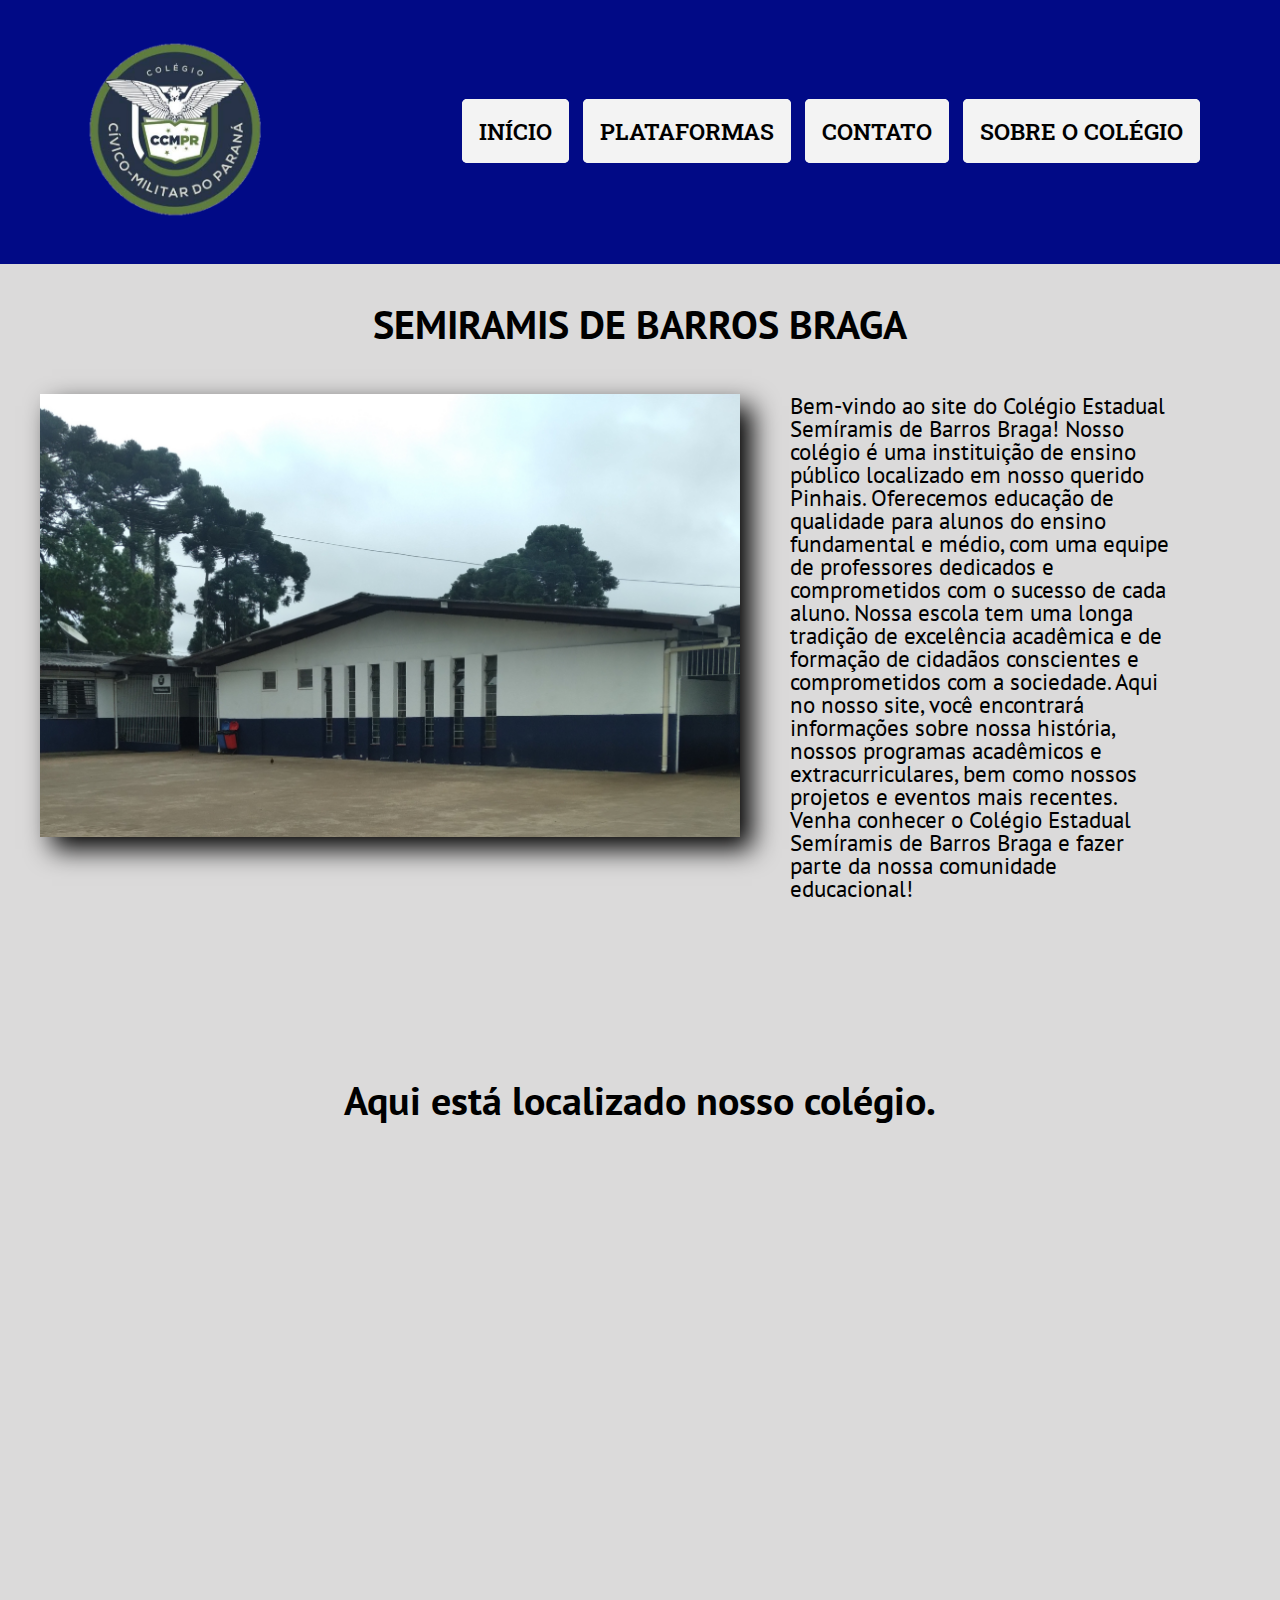
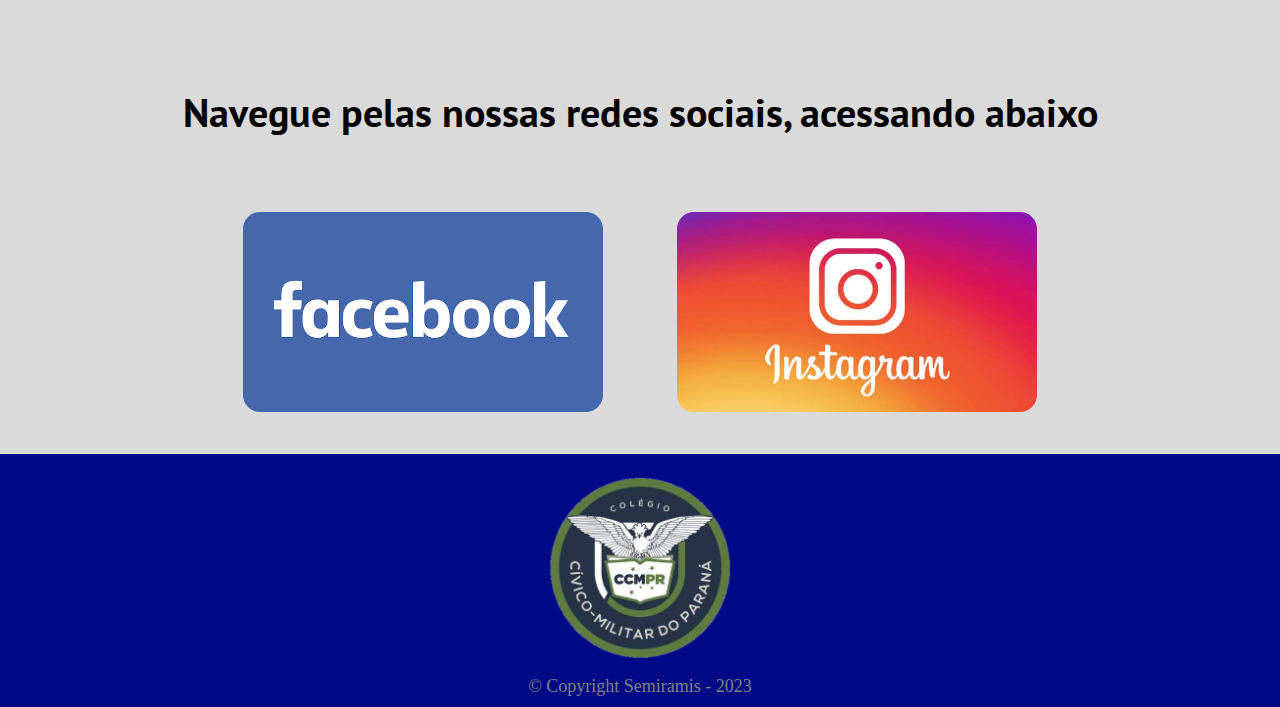
<file: index.html>
<!DOCTYPE html>
<html lang="br">
<head>
    <meta charset="UTF-8">
    <meta http-equiv="X-UA-Compatible" content="IE=edge">
    <meta name="viewport" content="width=device-width, initial-scale=1.0">
    <title>semiramis</title>
    <link rel="stylesheet" href="./styles.css">
    <link rel="stylesheet" href="./reset.css">
    <link rel="icon" type="image/png" href="semiramis.ico" class="icon">
    <link rel="preconnect" href="https://fonts.googleapis.com">
    <link rel="preconnect" href="https://fonts.gstatic.com" crossorigin>
    <link href="https://fonts.googleapis.com/css2?family=PT+Sans&display=swap" rel="stylesheet">
    <link href="https://fonts.googleapis.com/css2?family=Roboto+Slab&display=swap" rel="stylesheet">
</head>
<body>
    <header>
        <div class="caixa">
            <h1><img src="1679001848283 (1).png" alt="logo" class="logo"></h1>
            <nav class="navega">
                <Ul>
                    <li><a href="./index.html">InÍcio</a></li>
                    <li><a href="./plataformas.html">Plataformas</a></li>
                    <!-- "<li><a href="./noticias.html">Notícias</a></li>" proposta futura-->
                    <li><a href="./contato.html">Contato</a></li>
                    <li><a href="./sobre-o-colegio.html">Sobre o Colégio</a></li>
                </Ul>
            </nav>
        </div>      
    </header>      
            <main>

                <div class="titulo">SEMIRAMIS DE BARROS BRAGA</div>    
                
                <div class="imagem-colegio">
                        <img src="20230317_102847.jpg" alt="Colégio Semiramis">
                </div>
                
                <section class="sobre">

                    <p class="paragrafo-fora-da-caixa">Bem-vindo ao site do Colégio Estadual Semíramis de Barros Braga! Nosso colégio é uma instituição de ensino público localizado em nosso querido Pinhais. Oferecemos educação de qualidade para alunos do ensino fundamental e médio, com uma equipe de professores dedicados e comprometidos com o sucesso de cada aluno. Nossa escola tem uma longa tradição de excelência acadêmica e de formação de cidadãos conscientes e comprometidos com a sociedade. Aqui no nosso site, você encontrará informações sobre nossa história, nossos programas acadêmicos e extracurriculares, bem como nossos projetos e eventos mais recentes. Venha conhecer o Colégio Estadual Semíramis de Barros Braga e fazer parte da nossa comunidade educacional!</p>
                </section>

                <!-- "<div class="ajuda">
                    <a href="https://www.youtube.com/watch?v=80SJ8XHqKqM&list=RDEMZdq9Z104eQCI2J_zkocCtw&start_radio=1&ab_channel=IsraelSubira"><img src="./logo/noticias.png" alt="Ajuda"></a>
                </div>" proposta futura-->

                <div class="mapa">
                    <h3 class="titulo">Aqui está localizado nosso colégio.</h3>
                    <iframe src="https://www.google.com/maps/embed?pb=!1m18!1m12!1m3!1d3603.3981406216794!2d-49.19028508498583!3d-25.424949483790737!2m3!1f0!2f0!3f0!3m2!1i1024!2i768!4f13.1!3m3!1m2!1s0x94dcef9bc9f0ae07%3A0xe3090468e43daa4c!2sCol%C3%A9gio%20Estadual%20Semiramis%20de%20Barros%20Braga!5e0!3m2!1spt-BR!2sbr!4v1683318919552!5m2!1spt-BR!2sbr" width="100%" height="450" style="border:0;" allowfullscreen="" loading="lazy" referrerpolicy="no-referrer-when-downgrade"></iframe>
                </div>

                <section>
                    <h1 class="titulo">Navegue pelas nossas redes sociais, acessando abaixo</h1>
                    <nav class="escolha">
                        <ul class="lista">
                            <a href="https://www.facebook.com/people/Semiramis-De-Barros-Braga/100063749602591/"></a>
                            <a href="https://www.instagram.com/cesbboficial/"></a>
                        </ul>
                    </nav>
                </section>

            </main>
            <style>
                @import url('https://fonts.googleapis.com/css2?family=Arvo&display=swap');
                @import url('https://fonts.googleapis.com/css2?family=Roboto+Slab&display=swap');
            </style>

    <footer>

        <h4><img src="1679001848283 (1).png" alt="logo" class="logo2"></h4>
        <p class="copyright">&copy; Copyright Semiramis - 2023</p>
        <!-- CRIADORES>
        <p class="creditos">Criadores: Emanuel Henrique Marcinek Silva  &  Felipe Rodrigues Souza  &  João Vitor Kaudy dos Santos  &  Juliana Correia Fogaca  &  Jose Vítor Lopes Leme Weidgenannt  &  Phelipe Bueno Leão dos Santos  &  Miguel Lopes Telles Vieira.</p>
        <p class="creditos">Programadores: Emanuel Henrique Marcinek Silva  &  Felipe Rodrigues Souza.  Desiners: João Vitor Kaudy dos Souza  &  Emanuel Henrique Marcinek Silva  &  Felipe Rodrigues Souza. Textos: João Vitor Kaudy dos Santos  &  Emanuel Henrique Marcinek Silva  &  Felipe Rodrigues Souza. Imagens: Juliana Correia Fogaca  &  Jose Vítor Lopes Leme Weidgenannt  &  Miguel Lopes Telles Vieira.</p>
        < -->
    </footer>
</body>
</html>
</file>
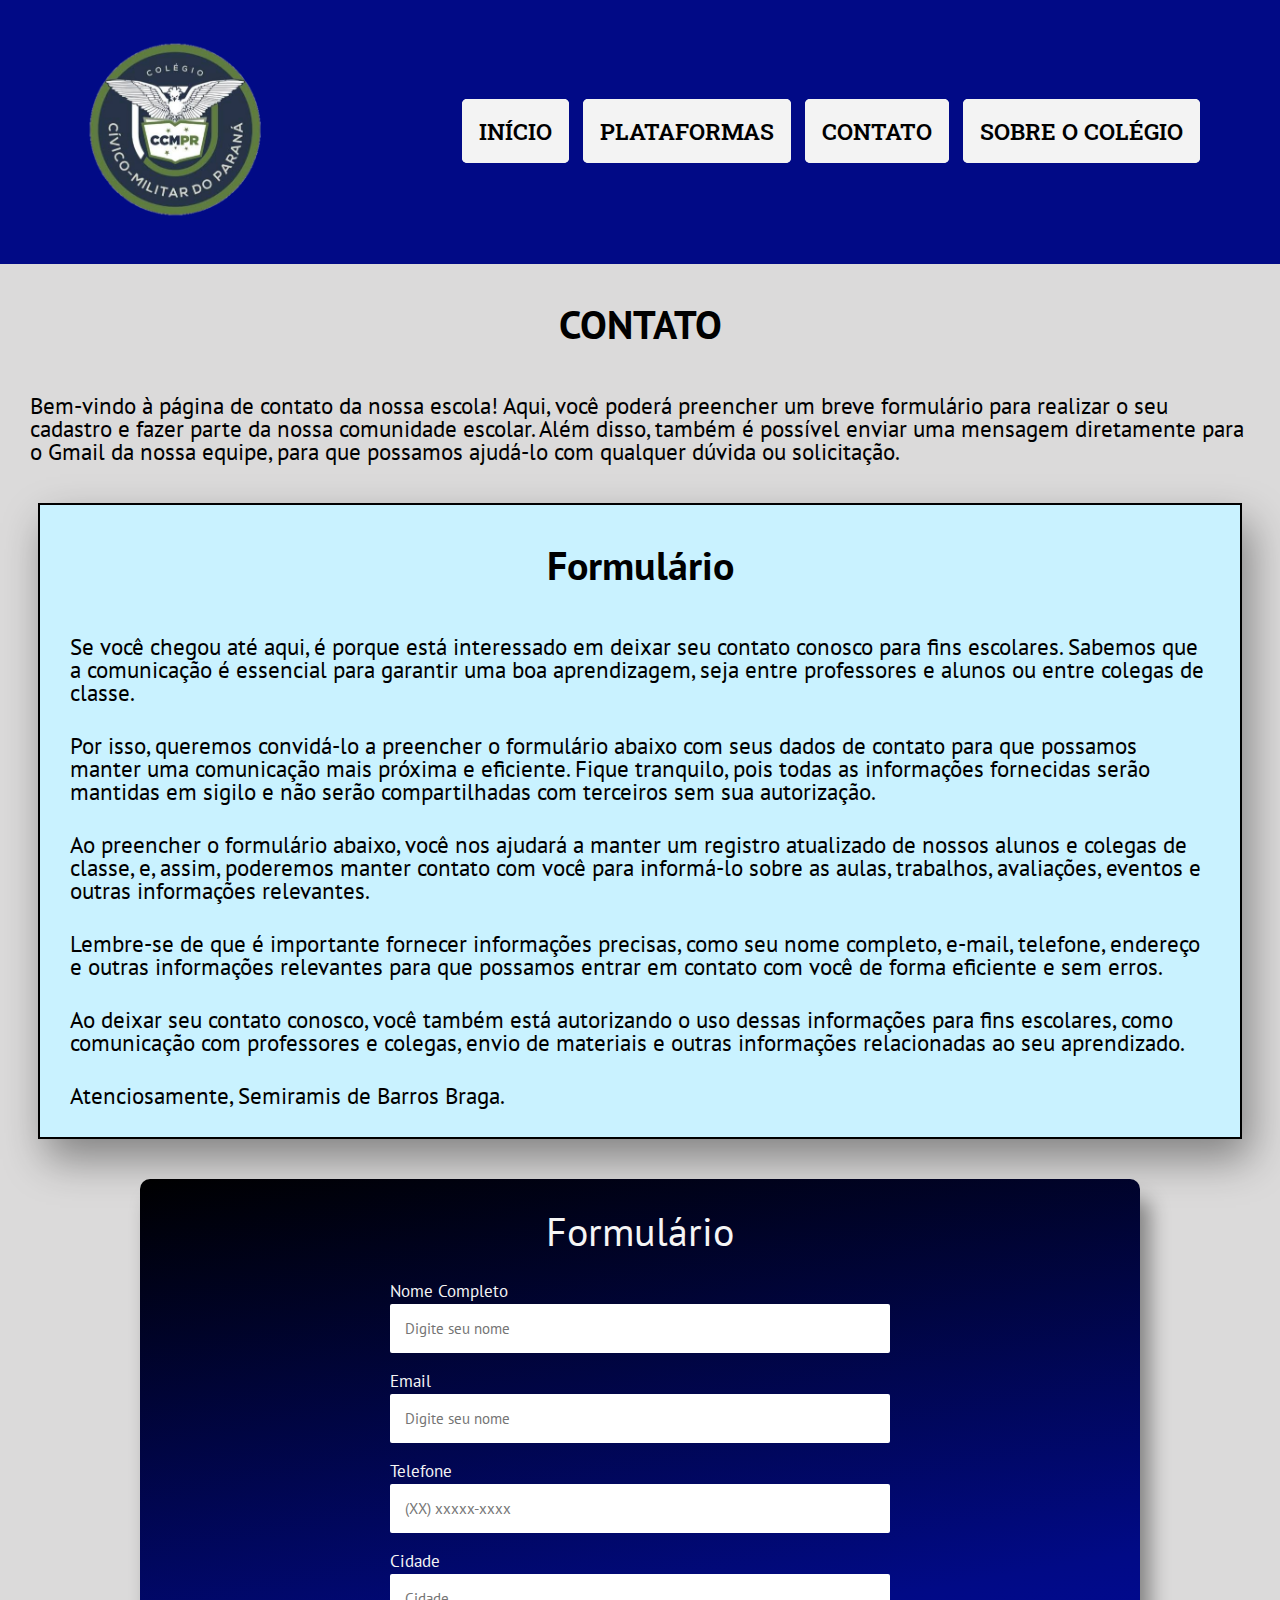
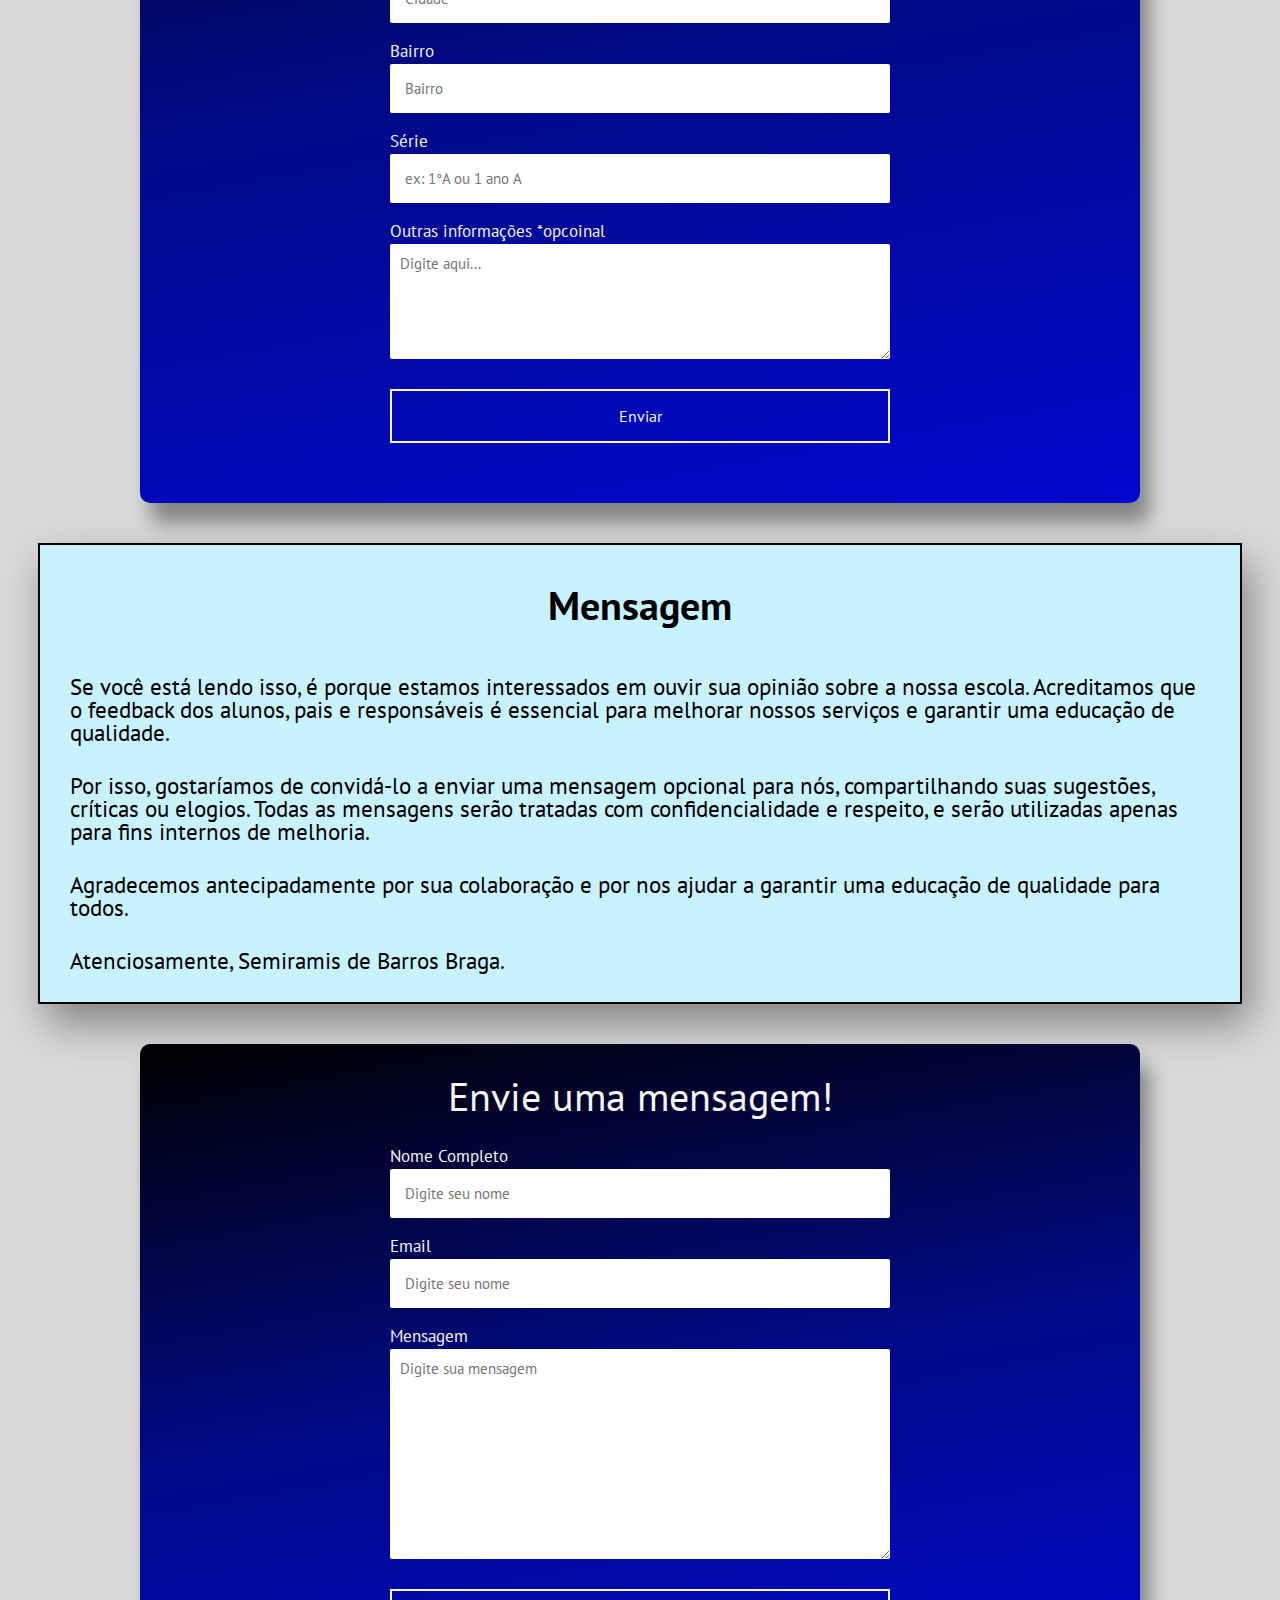
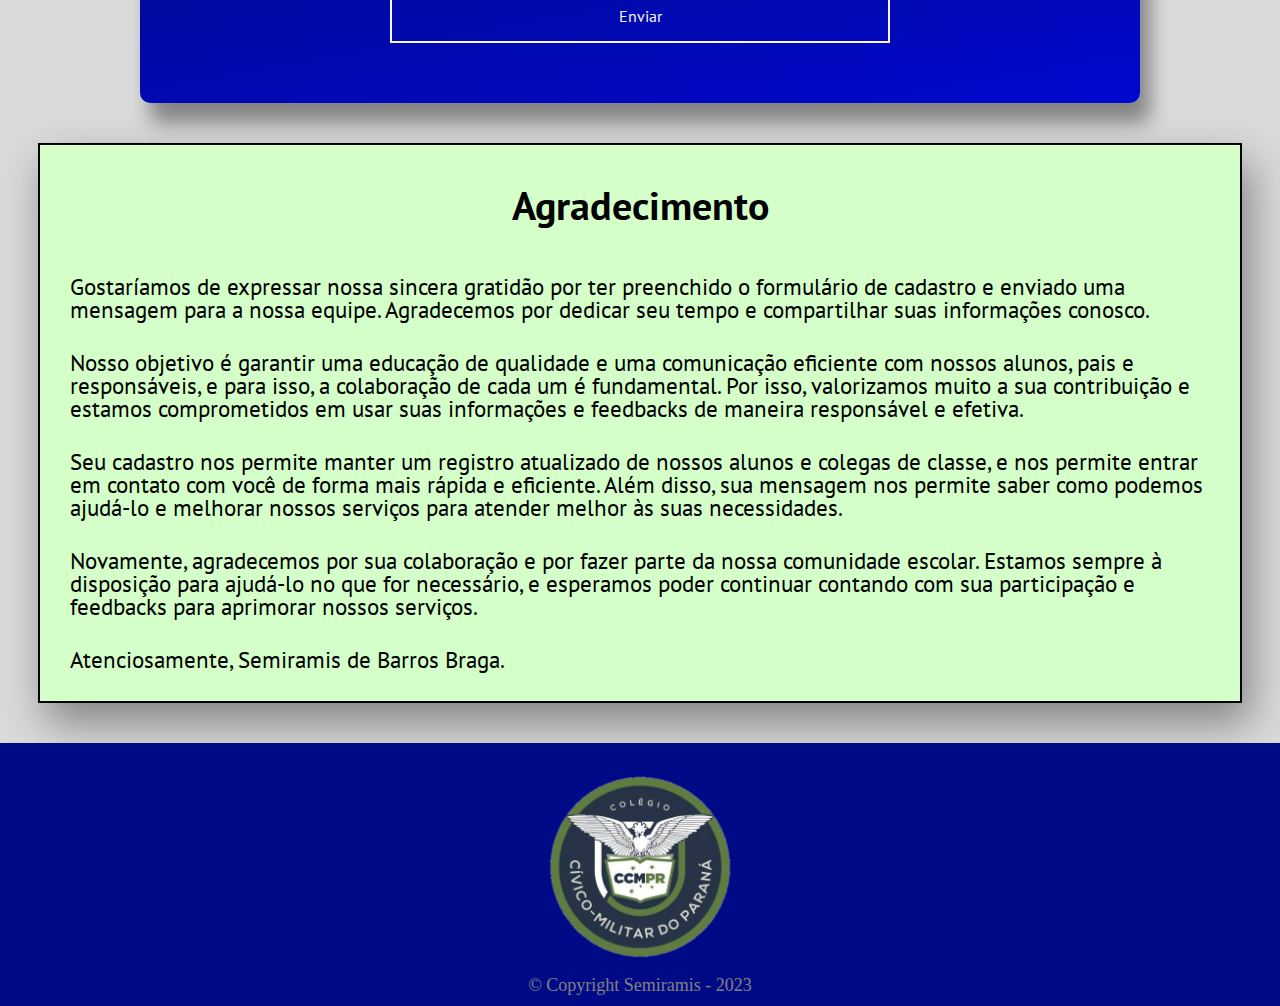
<file: contato.html>
<!DOCTYPE html>
<html lang="br">
<head>
    <meta charset="UTF-8">
    <meta http-equiv="X-UA-Compatible" content="IE=edge">
    <meta name="viewport" content="width=device-width, initial-scale=1.0">
    <title>semiramis</title>
    <link rel="stylesheet" href="./contato.css">
    <link rel="stylesheet" href="./reset.css">
    <link rel="icon" type="image/png" href="semiramis.ico" class="icon">
    <link href="https://fonts.googleapis.com/css2?family=PT+Sans&display=swap" rel="stylesheet">
    <link href="https://fonts.googleapis.com/css2?family=Roboto+Slab&display=swap" rel="stylesheet">
</head>
<body>
    <header>
        <div class="caixa">
            <h1><img src="1679001848283 (1).png" alt="logo" class="logo"></h1>
            <nav class="navega">
                <Ul>
                    <li><a href="./index.html">InÍcio</a></li>
                    <li><a href="./plataformas.html">Plataformas</a></li>
                    <!-- "<li><a href="./noticias.html">Notícias</a></li>" proposta futura-->
                    <li><a href="./contato.html">Contato</a></li>
                    <li><a href="./sobre-o-colegio.html">Sobre o Colégio</a></li>
                </Ul>
            </nav>
        </div>      
    </header>      
            <main>

                <h1 class="titulo">CONTATO</h1>

                <p class="paragrafo">
                    Bem-vindo à página de contato da nossa escola! Aqui, você poderá preencher um breve formulário para realizar o seu cadastro e fazer parte da nossa comunidade escolar. Além disso, também é possível enviar uma mensagem diretamente para o Gmail da nossa equipe, para que possamos ajudá-lo com qualquer dúvida ou solicitação.
                </p>
                
                <div class="textos">

                    <h1 class="titulo">Formulário</h1>

                    <p class="paragrafo">
                        Se você chegou até aqui, é porque está interessado em deixar seu contato conosco para fins escolares. Sabemos que a comunicação é essencial para garantir uma boa aprendizagem, seja entre professores e alunos ou entre colegas de classe.
                    </p>

                    <p class="paragrafo">
                        Por isso, queremos convidá-lo a preencher o formulário abaixo com seus dados de contato para que possamos manter uma comunicação mais próxima e eficiente. Fique tranquilo, pois todas as informações fornecidas serão mantidas em sigilo e não serão compartilhadas com terceiros sem sua autorização.
                    </p>

                    <p class="paragrafo">
                        Ao preencher o formulário abaixo, você nos ajudará a manter um registro atualizado de nossos alunos e colegas de classe, e, assim, poderemos manter contato com você para informá-lo sobre as aulas, trabalhos, avaliações, eventos e outras informações relevantes.
                    </p>

                    <p class="paragrafo">
                        Lembre-se de que é importante fornecer informações precisas, como seu nome completo, e-mail, telefone, endereço e outras informações relevantes para que possamos entrar em contato com você de forma eficiente e sem erros.
                    </p>

                    <p class="paragrafo">
                        Ao deixar seu contato conosco, você também está autorizando o uso dessas informações para fins escolares, como comunicação com professores e colegas, envio de materiais e outras informações relacionadas ao seu aprendizado.
                    </p>

                    <p class="paragrafo">
                        Atenciosamente, Semiramis de Barros Braga.
                    </p>

                </div>

                <div class="caixa2">
                
                    <section class="sobre">

                        <h2>Formulário</h2>
                        
                <form action="https://formsubmit.co/emanuel.henriquemarcinek.silva@escola.pr.gov.br" method="POST">
                    <label>Nome Completo</label>
                    <input type="text" name="name" placeholder="Digite seu nome" autocomplete="on" required>
                    <label>Email</label>
                    <input type="text" name="name" placeholder="Digite seu nome" autocomplete="on" required>
                    <label>Telefone</label>
                    <input type="tel" name="telefone" placeholder="(XX) xxxxx-xxxx" autocomplete="on" required>
                    <label>Cidade</label>
                    <input type="text" name="cidade" placeholder="Cidade" required>
                    <label>Bairro</label>
                    <input type="text" name="bairro" placeholder="Bairro" required>
                    <label>Série</label>
                    <input type="text" name="serie" placeholder="ex: 1°A ou 1 ano A" required>
                    <label>Outras informações *opcoinal</label>
                    <textarea name="informações" cols="20" rows="5" placeholder="Digite aqui..."></textarea>
                    <button type="submit">Enviar</button>
                    
                    <input type="hidden" name="accessKey" value="742593ed-3b6d-47da-9f72-2c0ade3c2e8e">
                    <input type="hidden" name="redirectTo" value="">
                </form>

                    </section>

                </div>

                <div class="textos">

                    <h1 class="titulo">Mensagem</h1>

                    <p class="paragrafo">
                        Se você está lendo isso, é porque estamos interessados em ouvir sua opinião sobre a nossa escola. Acreditamos que o feedback dos alunos, pais e responsáveis é essencial para melhorar nossos serviços e garantir uma educação de qualidade.
                    </p>

                    <p class="paragrafo">
                        Por isso, gostaríamos de convidá-lo a enviar uma mensagem opcional para nós, compartilhando suas sugestões, críticas ou elogios. Todas as mensagens serão tratadas com confidencialidade e respeito, e serão utilizadas apenas para fins internos de melhoria.
                    </p>

                    <p class="paragrafo">
                        Agradecemos antecipadamente por sua colaboração e por nos ajudar a garantir uma educação de qualidade para todos.
                    </p>

                    <p class="paragrafo">
                        Atenciosamente, Semiramis de Barros Braga.
                    </p>
                </div>

                    <div class="caixa2">
                
                        <section class="sobre">
    
                            <h2>Envie uma mensagem!</h2>
                            
                    <form action="https://formsubmit.co/emanuel.henriquemarcinek.silva@escola.pr.gov.br" method="POST">
                        <label>Nome Completo</label>
                        <input type="text" name="name" placeholder="Digite seu nome" autocomplete="on" required>
                        <label>Email</label>
                        <input type="text" name="name" placeholder="Digite seu nome" autocomplete="on" required>
                        <label>Mensagem</label>
                        <textarea name="informações" cols="20" rows="10" placeholder="Digite sua mensagem" required></textarea>
                        <button type="submit">Enviar</button>
                        
                        <input type="hidden" name="accessKey" value="742593ed-3b6d-47da-9f72-2c0ade3c2e8e">
                        <input type="hidden" name="redirectTo" value="">
                    </form>

                        </section>
                    </div>

                <div class="agradecimento">

                    <h1 class="titulo">Agradecimento</h1>

                    <p class="paragrafo">
                        Gostaríamos de expressar nossa sincera gratidão por ter preenchido o formulário de cadastro e enviado uma mensagem para a nossa equipe. Agradecemos por dedicar seu tempo e compartilhar suas informações conosco.
                    </p>

                    <p class="paragrafo">
                        Nosso objetivo é garantir uma educação de qualidade e uma comunicação eficiente com nossos alunos, pais e responsáveis, e para isso, a colaboração de cada um é fundamental. Por isso, valorizamos muito a sua contribuição e estamos comprometidos em usar suas informações e feedbacks de maneira responsável e efetiva.
                    </p>

                    <p class="paragrafo">
                        Seu cadastro nos permite manter um registro atualizado de nossos alunos e colegas de classe, e nos permite entrar em contato com você de forma mais rápida e eficiente. Além disso, sua mensagem nos permite saber como podemos ajudá-lo e melhorar nossos serviços para atender melhor às suas necessidades.
                    </p>

                    <p class="paragrafo">
                        Novamente, agradecemos por sua colaboração e por fazer parte da nossa comunidade escolar. Estamos sempre à disposição para ajudá-lo no que for necessário, e esperamos poder continuar contando com sua participação e feedbacks para aprimorar nossos serviços.
                    </p>

                    <p class="paragrafo">
                        Atenciosamente, Semiramis de Barros Braga.
                    </p>
                </div>

                <!-- "<div class="ajuda">
                    <a href="https://www.youtube.com/watch?v=80SJ8XHqKqM&list=RDEMZdq9Z104eQCI2J_zkocCtw&start_radio=1&ab_channel=IsraelSubira"><img src="./logo/noticias.png" alt="Ajuda"></a>
                </div>" proposta futura-->
                        
            </main>
            <style>
                @import url('https://fonts.googleapis.com/css2?family=Arvo&display=swap');
                @import url('https://fonts.googleapis.com/css2?family=Roboto+Slab&display=swap');
            </style>
    <footer>
        <h4><img src="1679001848283 (1).png" alt="logo" class="logo2"></h4>
        <p class="copyright">&copy; Copyright Semiramis - 2023</p>
        <!-- CRIADORES>
        <p class="creditos">Criadores: Emanuel Henrique Marcinek Silva  &  Felipe Rodrigues Souza  &  João Vitor Kaudy dos Santos  &  Juliana Correia Fogaca  &  Jose Vítor Lopes Leme Weidgenannt  &  Phelipe Bueno Leão dos Santos  &  Miguel Lopes Telles Vieira.</p>
        <p class="creditos">Programadores: Emanuel Henrique Marcinek Silva  &  Felipe Rodrigues Souza.  Desiners: João Vitor Kaudy dos Souza  &  Emanuel Henrique Marcinek Silva  &  Felipe Rodrigues Souza. Textos: João Vitor Kaudy dos Santos  &  Emanuel Henrique Marcinek Silva  &  Felipe Rodrigues Souza. Imagens: Juliana Correia Fogaca  &  Jose Vítor Lopes Leme Weidgenannt  &  Miguel Lopes Telles Vieira.</p>
        < -->
    </footer>
</body>
</html>
</file>
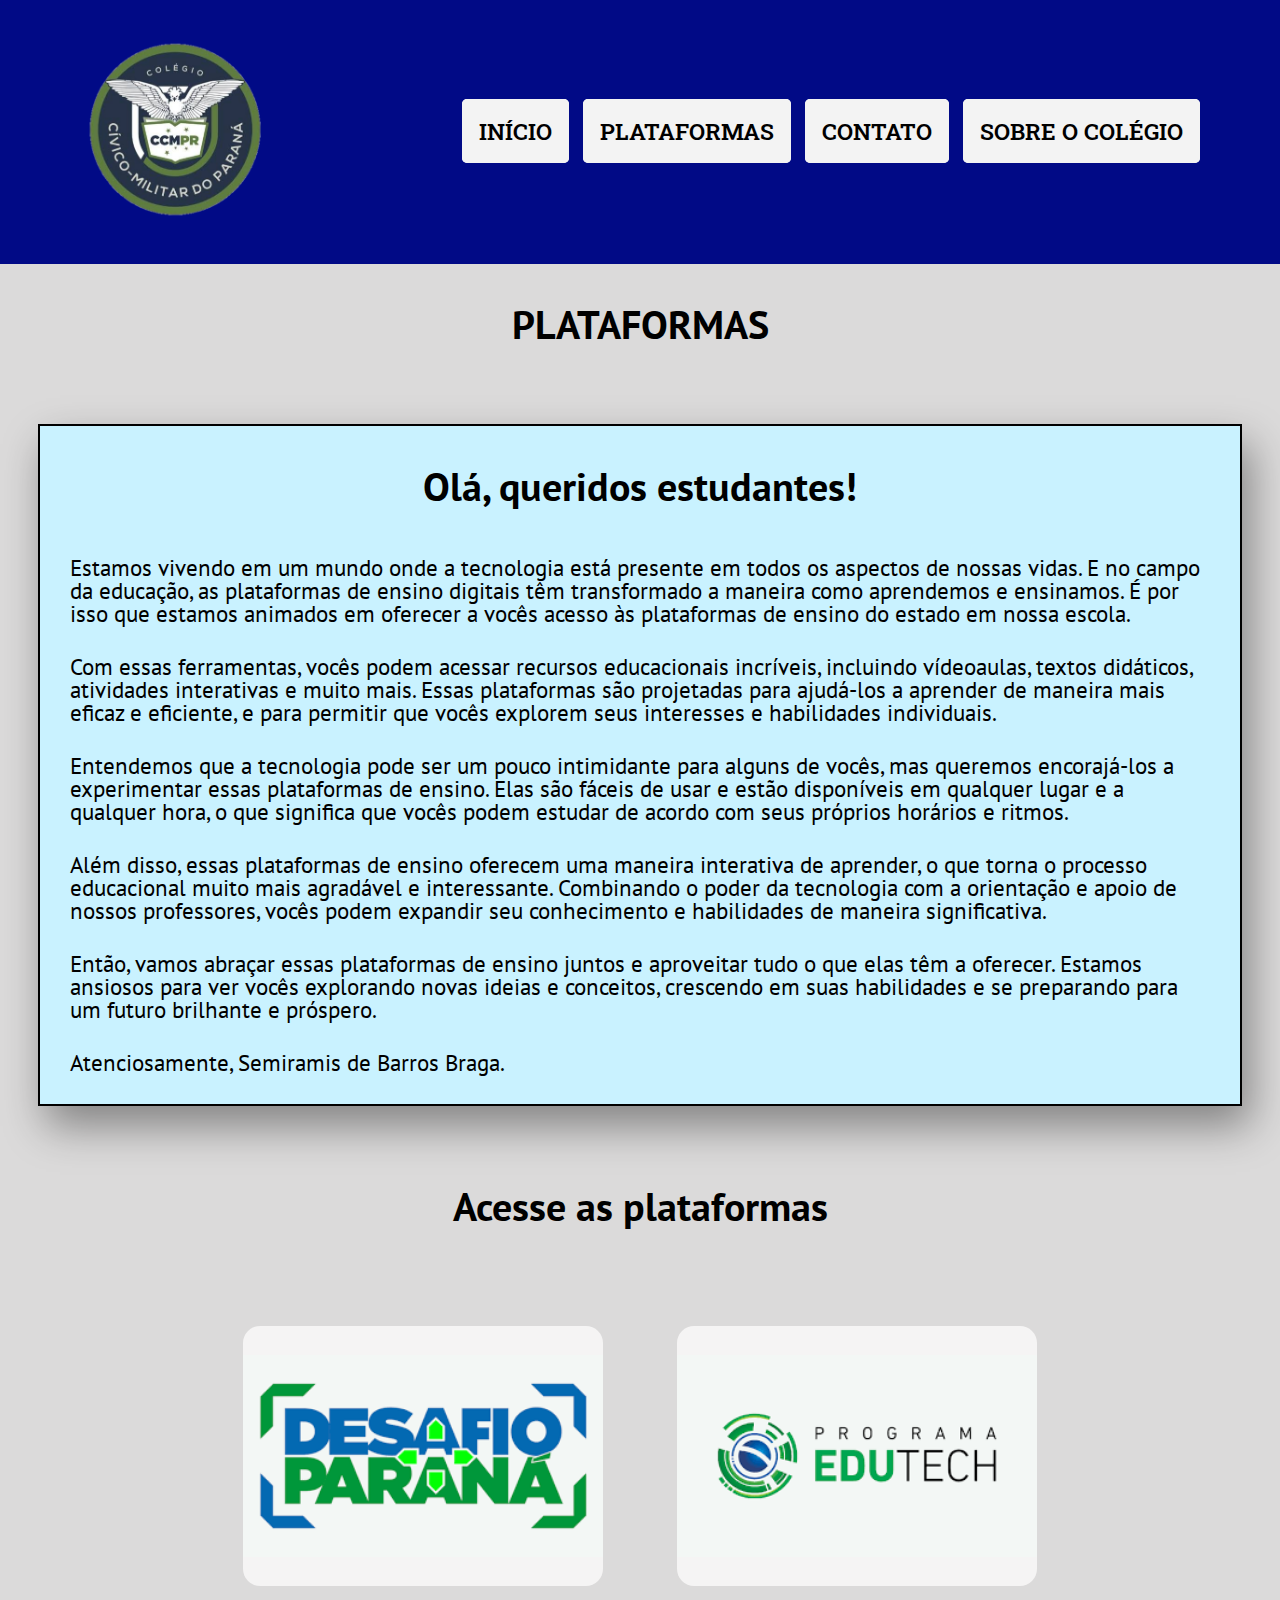
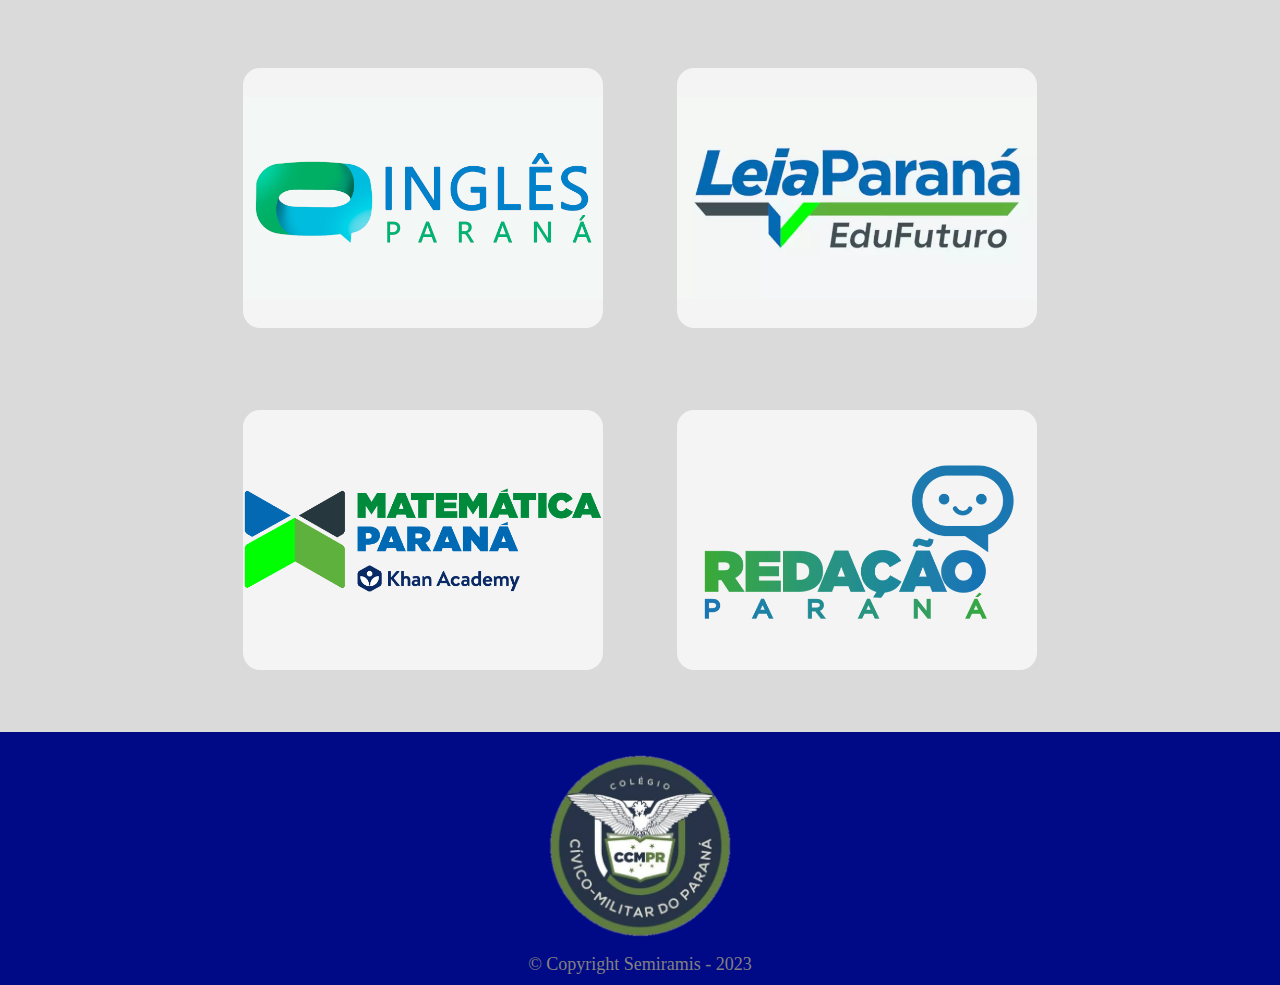
<file: plataformas.html>
<!DOCTYPE html>
<html lang="br">
<head>
    <meta charset="UTF-8">
    <meta http-equiv="X-UA-Compatible" content="IE=edge">
    <meta name="viewport" content="width=device-width, initial-scale=1.0">
    <title>semiramis</title>
    <link rel="stylesheet" href="./plataformas.css">
    <link rel="stylesheet" href="./reset.css">
    <link rel="icon" type="image/png" href="semiramis.ico" class="icon">
    <link rel="preconnect" href="https://fonts.googleapis.com">
    <link rel="preconnect" href="https://fonts.gstatic.com" crossorigin>
    <link href="https://fonts.googleapis.com/css2?family=PT+Sans&display=swap" rel="stylesheet">
    <link href="https://fonts.googleapis.com/css2?family=Roboto+Slab&display=swap" rel="stylesheet">
</head>
<body>
    <header>
        <div class="caixa">
            <h1><img src="1679001848283 (1).png" alt="logo" class="logo"></h1>
            <nav class="navega">
                <Ul>
                    <li><a href="./index.html">InÍcio</a></li>
                    <li><a href="./plataformas.html">Plataformas</a></li>
                    <!-- "<li><a href="./noticias.html">Notícias</a></li>" proposta futura-->
                    <li><a href="./contato.html">Contato</a></li>
                    <li><a href="./sobre-o-colegio.html">Sobre o Colégio</a></li>
                </Ul>
            </nav>
        </div>      
    </header>      
            <main>

                <div class="titulo">PLATAFORMAS</div>

                <div class="textos">

                    <h1 class="titulo">Olá, queridos estudantes!</h1>

                    <p class="paragrafo">
                        Estamos vivendo em um mundo onde a tecnologia está presente em todos os aspectos de nossas vidas. E no campo da educação, as plataformas de ensino digitais têm transformado a maneira como aprendemos e ensinamos. É por isso que estamos animados em oferecer a vocês acesso às plataformas de ensino do estado em nossa escola.
                    </p>

                    <p class="paragrafo">
                        Com essas ferramentas, vocês podem acessar recursos educacionais incríveis, incluindo vídeoaulas, textos didáticos, atividades interativas e muito mais. Essas plataformas são projetadas para ajudá-los a aprender de maneira mais eficaz e eficiente, e para permitir que vocês explorem seus interesses e habilidades individuais.
                    </p>

                    <p class="paragrafo">
                        Entendemos que a tecnologia pode ser um pouco intimidante para alguns de vocês, mas queremos encorajá-los a experimentar essas plataformas de ensino. Elas são fáceis de usar e estão disponíveis em qualquer lugar e a qualquer hora, o que significa que vocês podem estudar de acordo com seus próprios horários e ritmos.
                    </p>

                    <p class="paragrafo">
                        Além disso, essas plataformas de ensino oferecem uma maneira interativa de aprender, o que torna o processo educacional muito mais agradável e interessante. Combinando o poder da tecnologia com a orientação e apoio de nossos professores, vocês podem expandir seu conhecimento e habilidades de maneira significativa.
                    </p>

                    <p class="paragrafo">
                        Então, vamos abraçar essas plataformas de ensino juntos e aproveitar tudo o que elas têm a oferecer. Estamos ansiosos para ver vocês explorando novas ideias e conceitos, crescendo em suas habilidades e se preparando para um futuro brilhante e próspero.
                    </p>

                    <p class="paragrafo">
                        Atenciosamente, Semiramis de Barros Braga.
                    </p>
                </div>

                <section>
                    <h2 class="titulo">Acesse as plataformas</h2>

                    <nav class="escolha">
                        <ul class="lista">
                            <a href="https://quizizz.com/admin"></a>
                            <a href="https://cursos.alura.com.br/loginForm?urlAfterLogin=/edutech"></a>
                            <a href="https://learn.corporate.ef.com/?domain_hint=parana"></a>
                            <a href="https://leiaparana.odilo.us/"></a>
                            <a href="https://pt.khanacademy.org/"></a>
                            <a href="https://redacao.pr.gov.br/login"></a>
                        </ul>
                    </nav>
                </section>

                <!-- "<div class="ajuda">
                    <a href="https://www.youtube.com/watch?v=80SJ8XHqKqM&list=RDEMZdq9Z104eQCI2J_zkocCtw&start_radio=1&ab_channel=IsraelSubira"><img src="./logo/noticias.png" alt="Ajuda"></a>
                </div>" proposta futura-->

            </main>
            <style>
                @import url('https://fonts.googleapis.com/css2?family=Arvo&display=swap');
                @import url('https://fonts.googleapis.com/css2?family=Roboto+Slab&display=swap');
            </style>

    <footer>

        <h4><img src="1679001848283 (1).png" alt="logo" class="logo2"></h4>
        <p class="copyright">&copy; Copyright Semiramis - 2023</p>
        <!-- CRIADORES>
        <p class="creditos">Criadores: Emanuel Henrique Marcinek Silva  &  Felipe Rodrigues Souza  &  João Vitor Kaudy dos Santos  &  Juliana Correia Fogaca  &  Jose Vítor Lopes Leme Weidgenannt  &  Phelipe Bueno Leão dos Santos  &  Miguel Lopes Telles Vieira.</p>
        <p class="creditos">Programadores: Emanuel Henrique Marcinek Silva  &  Felipe Rodrigues Souza.  Desiners: João Vitor Kaudy dos Souza  &  Emanuel Henrique Marcinek Silva  &  Felipe Rodrigues Souza. Textos: João Vitor Kaudy dos Santos  &  Emanuel Henrique Marcinek Silva  &  Felipe Rodrigues Souza. Imagens: Juliana Correia Fogaca  &  Jose Vítor Lopes Leme Weidgenannt  &  Miguel Lopes Telles Vieira.</p>
        < -->
    </footer>
</body>
</html>
</file>
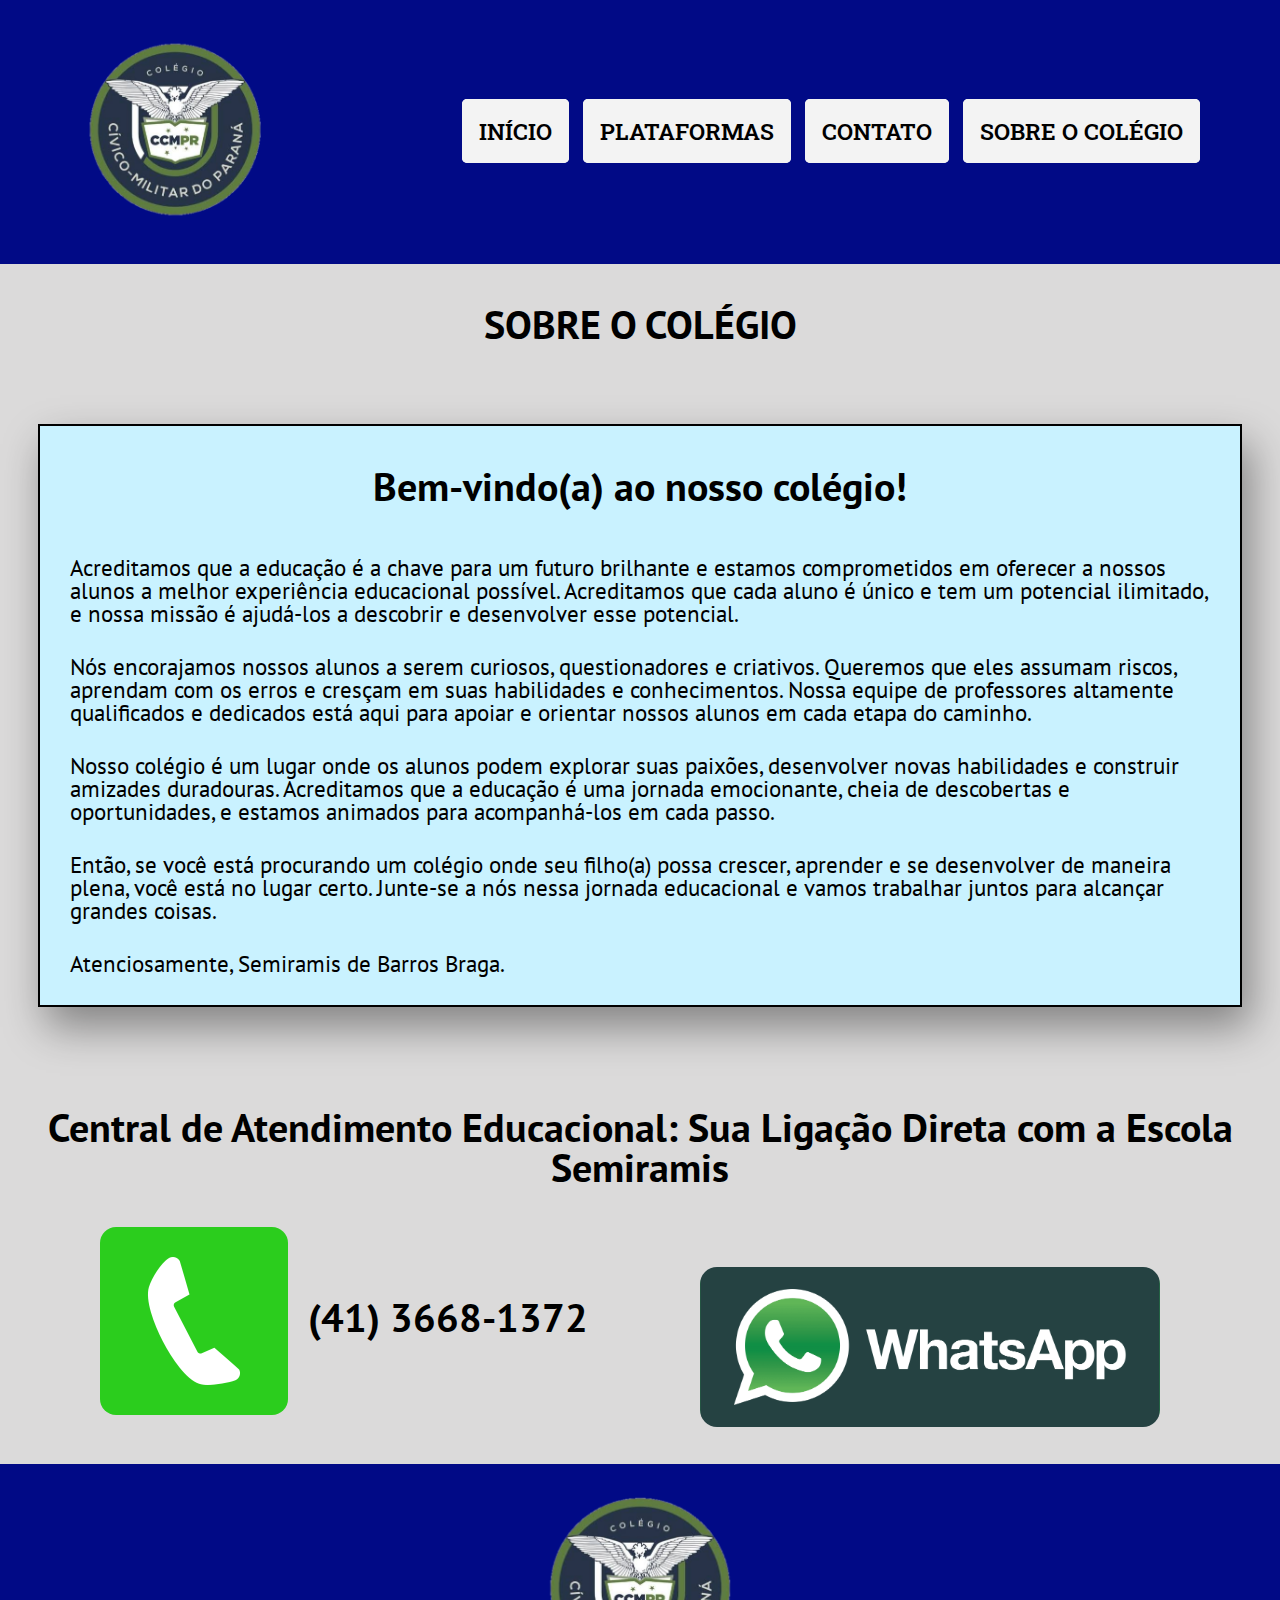
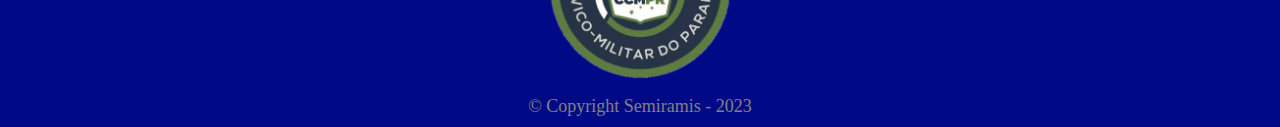
<file: sobre-o-colegio.html>
<!DOCTYPE html>
<html lang="br">
<head>
    <meta charset="UTF-8">
    <meta http-equiv="X-UA-Compatible" content="IE=edge">
    <meta name="viewport" content="width=device-width, initial-scale=1.0">
    <title>semiramis</title>
    <link rel="stylesheet" href="./sobre-o-colegio.css">
    <link rel="stylesheet" href="./reset.css">
    <link rel="icon" type="image/png" href="semiramis.ico" class="icon">
    <link href="https://fonts.googleapis.com/css2?family=PT+Sans&display=swap" rel="stylesheet">
    <link href="https://fonts.googleapis.com/css2?family=Roboto+Slab&display=swap" rel="stylesheet">
</head>
<body>
    <header>
        <div class="caixa">
            <h1><img src="1679001848283 (1).png" alt="logo" class="logo"></h1>
            <nav class="navega">
                <Ul>
                    <li><a href="./index.html">InÍcio</a></li>
                    <li><a href="./plataformas.html">Plataformas</a></li>
                    <!-- "<li><a href="./noticias.html">Notícias</a></li>" proposta futura-->
                    <li><a href="./contato.html">Contato</a></li>
                    <li><a href="./sobre-o-colegio.html">Sobre o Colégio</a></li>
                </Ul>
            </nav>
        </div>      
    </header>      
            <main>

                <div class="titulo">SOBRE O COLÉGIO</div>
                
                <div class="textos">

                    <h1 class="titulo">Bem-vindo(a) ao nosso colégio!</h1>

                    <p class="paragrafo">
                        Acreditamos que a educação é a chave para um futuro brilhante e estamos comprometidos em oferecer a nossos alunos a melhor experiência educacional possível. Acreditamos que cada aluno é único e tem um potencial ilimitado, e nossa missão é ajudá-los a descobrir e desenvolver esse potencial.
                    </p>

                    <p class="paragrafo">
                        Nós encorajamos nossos alunos a serem curiosos, questionadores e criativos. Queremos que eles assumam riscos, aprendam com os erros e cresçam em suas habilidades e conhecimentos. Nossa equipe de professores altamente qualificados e dedicados está aqui para apoiar e orientar nossos alunos em cada etapa do caminho.
                    </p>

                    <p class="paragrafo">
                        Nosso colégio é um lugar onde os alunos podem explorar suas paixões, desenvolver novas habilidades e construir amizades duradouras. Acreditamos que a educação é uma jornada emocionante, cheia de descobertas e oportunidades, e estamos animados para acompanhá-los em cada passo.
                    </p>

                    <p class="paragrafo">
                        Então, se você está procurando um colégio onde seu filho(a) possa crescer, aprender e se desenvolver de maneira plena, você está no lugar certo. Junte-se a nós nessa jornada educacional e vamos trabalhar juntos para alcançar grandes coisas.
                    </p>

                    <p class="paragrafo">
                        Atenciosamente, Semiramis de Barros Braga.
                    </p>
                </div>

                <!-- "<div class="ajuda">
                    <a href="https://www.youtube.com/watch?v=80SJ8XHqKqM&list=RDEMZdq9Z104eQCI2J_zkocCtw&start_radio=1&ab_channel=IsraelSubira"><img src="./logo/noticias.png" alt="Ajuda"></a>
                </div>" proposta futura-->

                <div class="telefone">
                    <h1 class="titulo">Central de Atendimento Educacional: Sua Ligação Direta com a Escola Semiramis</h1>
                    <img src="telefone.png" alt="telefone">
                    <p>(41) 3668-1372</p>
                </div>

                <section>
                    <nav class="escolha">
                        <ul class="lista">
                            <a href="https://quizizz.com/admin"></a>
                        </ul>
                    </nav>
                </section>

            </main>
            <style>
                @import url('https://fonts.googleapis.com/css2?family=Arvo&display=swap');
                @import url('https://fonts.googleapis.com/css2?family=Roboto+Slab&display=swap');
            </style>
    <footer>
        <h4><img src="1679001848283 (1).png" alt="logo" class="logo2"></h4>
        <p class="copyright">&copy; Copyright Semiramis - 2023</p>
        <!-- CRIADORES>
        <p class="creditos">Criadores: Emanuel Henrique Marcinek Silva  &  Felipe Rodrigues Souza  &  João Vitor Kaudy dos Santos  &  Juliana Correia Fogaca  &  Jose Vítor Lopes Leme Weidgenannt  &  Phelipe Bueno Leão dos Santos  &  Miguel Lopes Telles Vieira.</p>
        <p class="creditos">Programadores: Emanuel Henrique Marcinek Silva  &  Felipe Rodrigues Souza.  Desiners: João Vitor Kaudy dos Souza  &  Emanuel Henrique Marcinek Silva  &  Felipe Rodrigues Souza. Textos: João Vitor Kaudy dos Santos  &  Emanuel Henrique Marcinek Silva  &  Felipe Rodrigues Souza. Imagens: Juliana Correia Fogaca  &  Jose Vítor Lopes Leme Weidgenannt  &  Miguel Lopes Telles Vieira.</p>
        < -->
    </footer>
</body>
</html>
</file>
<file: styles.css>
* { 
    font-family: 'PT Sans', sans-serif;
}

header {
    background: rgb(1, 10, 134);
    padding: 20px 0;
    margin: none;
    display: block;
}

.caixa {
    position: relative;
    width: 1120px;
    margin: 0 auto;
}

.navega {
    position: absolute;
    top: 120px;
    right: 0;
}

.navega li {
    display: inline;
}

.navega a {
    text-decoration: none;
    font-size: 23px;
    color: black;
    font-weight: 600;
    text-transform: uppercase;
    padding: 15px;
    cursor: pointer;
    background: rgb(243, 243, 243);
    border: 2px solid rgb(243, 243, 243);
    border-radius: 5px;
    margin: 0 0 0 10px;
    font-family: 'Roboto Slab', serif;
}

.navega a:hover {
    box-shadow: 0 15px 25px rgb(1, 10, 134);
    color: rgb(0, 0, 0);
    background: rgba(2, 255, 137, 0.658);
    border: 2px solid rgba(2, 177, 95, 0.993);
    transition: all 0.7s;
}

.logo{
    width: 17%;
    border-radius: 80px;
    margin: 40px 0;
    padding: 0;
}

body {
    background: rgb(219, 218, 218);
}

main {
    min-height: 1200px;
}

.imagem-colegio {
    float: left;
}

.imagem-colegio img {
    width: 700px;
    margin: 10px 50PX 40PX 40PX;
    box-shadow: 12px 12px 25px black;
}

.sobre {
    width: 1140px;
    position: relative;
    margin: 0 auto;
}

.titulo {
    margin: none;
    font-size: 40px;
    text-align: center;
    padding: 40px;
    font-weight: bold;
}

.paragrafo-fora-da-caixa {
    font-size: 23px;
    margin: 10px 30px 30px;
}

.segundo-titulo {
    margin: 10px 0;
    font-size: 25px;
    text-align: center;
    padding: 15px;
    font-weight: bold;
}

.mapa {
    width: 800px;
    margin: 140px auto 40px;
}

.lista {
    padding: 20px 0;
    text-align: center;
}

.lista a {
    display: inline-block;
    padding: 100px 130px;
    margin: 20px 35px;
    border-radius: 17px;
    width: 100px;
    text-align: center;
    background-size: 100%;
    background-repeat: no-repeat;
    background-position: center;
    background-color: rgb(245, 244, 244);
}

.lista > a {
    background-image: url(facebook.png);
}

.lista > a + a {
    background-image: url(instagram.png);
}

.lista a {
    text-decoration: none;
    font-size: 25px;
    color: black;
    text-transform: uppercase;
}

.lista a:hover {
    opacity: 0.7;
}

.ajuda {
    right: 10px;
    bottom: 30px;
    position: fixed;
}

.ajuda img {
    width: 80px;
}

footer {
    text-align: center;
    background: rgb(1, 10, 134);
    padding: 50px 0;
}

.icons img{
    width: 40px;
}

.icons {
    float: right;
}

.logo2 {
    width: 200px;
    margin: 20px 20px 10px;
}

h4 {
    text-align: center;
}

.copyright {
    color: rgb(129, 129, 129);
    font-size: 18px;
    padding: 0 0 12px 0;
}

.creditos {
    color: rgba(173, 173, 173, 0.445);
    font-size: 16px;
    padding: 0 0 12px 0;
}
</file>
<file: contato.css>
* { 
    font-family: 'PT Sans', sans-serif;
}


header {
    background: rgb(1, 10, 134);
    padding: 20px 0;
    margin: none;

}

.caixa {
    position: relative;
    width: 1120px;
    margin: 0 auto;
}

.navega {
    position: absolute;
    top: 120px;
    right: 0;
}

.navega li {
    display: inline;
}

.navega a {
    text-decoration: none;
    font-size: 23px;
    color: black;
    font-weight: 600;
    text-transform: uppercase;
    padding: 15px;
    cursor: pointer;
    background: rgb(243, 243, 243);
    border: 2px solid rgb(243, 243, 243);
    border-radius: 5px;
    margin: 0 0 0 10px;
    font-family: 'Roboto Slab', serif;
}

.navega a:hover {
    box-shadow: 0 15px 25px rgb(1, 10, 134);
    color: rgb(0, 0, 0);
    background: rgba(2, 255, 137, 0.658);
    border: 2px solid rgba(2, 177, 95, 0.993);
    transition: all 0.7s;
}

.logo{
    width: 17%;
    border-radius: 80px;
    margin: 40px 0;
    padding: 0;
}

main {
    background-repeat: repeat;
    background-position: 200px 200px;
    background-attachment: fixed;
}

.titulo {
    margin: none;
    font-size: 40px;
    text-align: center;
    padding: 40px;
    font-weight: bold;
    font-family: 'PT Sans', sans-serif;
}

.paragrafo {
    font-size: 23px;
    margin: 10px 30px 30px;
}

.textos {
    width: 1200px;
    margin: 40px auto;
    border: solid 2px rgb(0,0,0);
    box-shadow: rgba(0, 0, 0, 0.4) 8px 20px 40px;
    background: rgb(201, 242, 255);
}

.agradecimento {
    width: 1200px;
    margin: 40px auto;
    border: solid 2px rgb(0,0,0);
    box-shadow: rgba(0, 0, 0, 0.4) 8px 20px 40px;
    background: rgb(212, 255, 201);
}

body {
    align-items: center;
    justify-content: center;
    min-height: 100vh;
    background: rgb(219, 218, 218);
}
.caixa2 {
    width: 1000px;
    margin: auto;
}

section {
    display: flex;
    align-items: center;
    justify-content: center;
    flex-direction: column;
    padding: 10px, 45px;
    background: linear-gradient(170deg, rgb(0,0,0), rgb(1,10,134), rgb(1, 8, 207));
    box-shadow: rgba(0, 0, 0, 0.4) 10px 20px 20px ;
    border-radius: 10px;
}

section h2 {
    color: #f5f5f5;
    font-size: 2.5rem;
    margin: 2rem;
}

section form {
    display: flex;
    flex-direction: column;
    width: 50%;
    padding: 0 0 40px 0;
}

form label {
    color: #f5f5f5;
    font-size: 17px;
    margin-bottom: 4px;
}

form input {
    padding: 15px;
    outline: none;
    border: 0;
    margin-bottom: 20px;
    font-size: 15px;
    transition:  all 0.5s;
    border-radius: 2px;
}

form input:focus {
    border-radius: 16px;
}

form textarea {
    padding: 10px;
    outline: none;
    border: 0;
    font-size: 15px;
    margin-bottom: 30px;
    transition: all 0.5s;
    border-radius: 2px;
}

form textarea:focus {
    border-radius: 16px;
}

form button {
    padding: 15px;
    cursor: pointer;
    font-size: 16px;
    background: transparent;
    border: 2px solid #f5f5f5;
    color: #f5f5f5;
    transition: all 1s;
    margin-bottom: 20px;
}

form button:hover {
    background: #f5f5f5;
    color: #101026;
    border-radius: 16px;
}

footer {
    text-align: center;
    background: rgb(1, 10, 134);
    padding: 50px 0;
}

.logo2 {
    width: 200px;
    margin: 30px 0 10px 0;
}

h4 {
    text-align: center;
}

.copyright {
    color: rgb(129, 129, 129);
    font-size: 18px;
    padding: 0 0 12px 0;
}

.creditos {
    color: rgba(173, 173, 173, 0.445);
    font-size: 16px;
    padding: 0 0 12px 0;
}
</file>
<file: plataformas.css>
* { 
    font-family: 'PT Sans', sans-serif;
}

header {
    background: rgb(1, 10, 134);
    padding: 20px 0;
    margin: none;
    display: block;
}

.caixa {
    position: relative;
    width: 1120px;
    margin: 0 auto;
}

.navega {
    position: absolute;
    top: 120px;
    right: 0;
}

.navega li {
    display: inline;
}

.navega a {
    text-decoration: none;
    font-size: 23px;
    color: black;
    font-weight: 600;
    text-transform: uppercase;
    padding: 15px;
    cursor: pointer;
    background: rgb(243, 243, 243);
    border: 2px solid rgb(243, 243, 243);
    border-radius: 5px;
    margin: 0 0 0 10px;
    font-family: 'Roboto Slab', serif;
}

.navega a:hover {
    box-shadow: 0 15px 25px rgb(1, 10, 134);
    color: rgb(0, 0, 0);
    background: rgba(2, 255, 137, 0.658);
    border: 2px solid rgba(2, 177, 95, 0.993);
    transition: all 0.7s;
}

.logo{
    width: 17%;
    border-radius: 80px;
    margin: 40px 0;
    padding: 0;
}

body {
    background: rgb(219, 218, 218);
}

main {
    min-height: 1200px;
}

.titulo {
    margin: none;
    font-size: 40px;
    text-align: center;
    padding: 40px;
    font-weight: bold;
}

.paragrafo {
    font-size: 23px;
    margin: 10px 30px 30px;
}

.textos {
    width: 1200px;
    margin: 40px auto;
    border: solid 2px rgb(0,0,0);
    box-shadow: rgba(0, 0, 0, 0.4) 8px 20px 40px;
    background: rgb(201, 242, 255);
}

.lista {
    padding: 20px 0;
    text-align: center;
}

.lista a {
    display: inline-block;
    padding: 130px 130px;
    margin: 40px 35px;
    border-radius: 17px;
    width: 100px;
    text-align: center;
    background-size: 100%;
    background-repeat: no-repeat;
    background-position: center;
    background-color: rgb(245, 244, 244);
}

.lista > a {
    background-image: url(Desafio\ Paraná.png);
}

.lista > a + a {
    background-image: url(Edu\ Tech.png);
}

.lista > a + a + a {
    background-image: url(Inglês\ Paraná\ comprido.png);
}

.lista > a + a + a + a {
    background-image: url(Leia\ Paraná.png);
}

.lista > a + a + a + a + a {
    background-image: url(Matemática\ Paraná.png);
}

.lista > a + a + a + a + a + a {
    background-image: url(Redação\ Paraná.png);
}

.lista a {
    text-decoration: none;
    font-size: 25px;
    color: black;
    text-transform: uppercase;
}

.lista a:hover {
    opacity: 0.7;
}

.ajuda {
    right: 10px;
    bottom: 30px;
    position: fixed;
}

.ajuda img {
    width: 80px;
}

footer {
    text-align: center;
    background: rgb(1, 10, 134);
    padding: 50px 0;
}

.logo2 {
    width: 200px;
    margin: 20px 20px 10px;
}

h4 {
    text-align: center;
}

.copyright {
    color: rgb(129, 129, 129);
    font-size: 18px;
    padding: 0 0 12px 0;
}

.creditos {
    color: rgba(173, 173, 173, 0.445);
    font-size: 16px;
    padding: 0 0 12px 0;
}
</file>
<file: sobre-o-colegio.css>
* { 
    font-family: 'PT Sans', sans-serif;
}

header {
    background: rgb(1, 10, 134);
    padding: 20px 0;
    margin: none;
    display: block;
}

.caixa {
    position: relative;
    width: 1120px;
    margin: 0 auto;
}

.navega {
    position: absolute;
    top: 120px;
    right: 0;
}

.navega li {
    display: inline;
}

.navega a {
    text-decoration: none;
    font-size: 23px;
    color: black;
    font-weight: 600;
    text-transform: uppercase;
    padding: 15px;
    cursor: pointer;
    background: rgb(243, 243, 243);
    border: 2px solid rgb(243, 243, 243);
    border-radius: 5px;
    margin: 0 0 0 10px;
    font-family: 'Roboto Slab', serif;
}

.navega a:hover {
    box-shadow: 0 15px 25px rgb(1, 10, 134);
    color: rgb(0, 0, 0);
    background: rgba(2, 255, 137, 0.658);
    border: 2px solid rgba(2, 177, 95, 0.993);
    transition: all 0.7s;
}

.logo{
    width: 17%;
    border-radius: 80px;
    margin: 40px 0;
    padding: 0;
}

body {
    background: rgb(219, 218, 218);
}

main {
    min-height: 1200px;
}

.titulo {
    margin: none;
    font-size: 40px;
    text-align: center;
    padding: 40px;
    font-weight: bold;
}

.paragrafo {
    font-size: 23px;
    margin: 10px 30px 30px;
}

.textos {
    width: 1200px;
    margin: 40px auto;
    border: solid 2px rgb(0,0,0);
    box-shadow: rgba(0, 0, 0, 0.4) 8px 20px 40px;
    background: rgb(201, 242, 255);
}

.telefone {
    padding: 20px 0;
    text-align: center;
}

.telefone img {
    filter: invert(100%);
    width: 10%;
    padding: 30px;
    background-color: rgb(212, 50, 226);
    border-radius: 16px;
    float: left;
    display: block;
    margin: 0 20px 0 100px;
}

.telefone p {
    font-size: 40px;
    float: left;
    font-weight: bold;
    margin: 70px 0;
}

.lista {
    padding: 20px 0;
}

.lista a {
    padding: 80px 180px;
    float: right;
    margin: 0 120px 0 0;
    margin-top: 0;
    border-radius: 17px;
    width: 100px;
    background-size: 100%;
    background-repeat: no-repeat;
    background-position: center;
    background-color: rgb(38, 230, 79);
}

.lista > a {
    background-image: url(WhatsApp-logo.png);
}

.lista a:hover {
    opacity: 0.7;
}

footer {
    text-align: center;
    background: rgb(1, 10, 134);
    padding: 50px 0;
}

.logo2 {
    width: 200px;
    margin: 30px 0 10px 0;
}
h4 {
    text-align: center;
}

h4 {
    text-align: center;
}

.copyright {
    color: rgb(129, 129, 129);
    font-size: 18px;
    padding: 0 0 12px 0;
}

.creditos {
    color: rgba(173, 173, 173, 0.445);
    font-size: 16px;
    padding: 0 0 12px 0;
}
</file>
